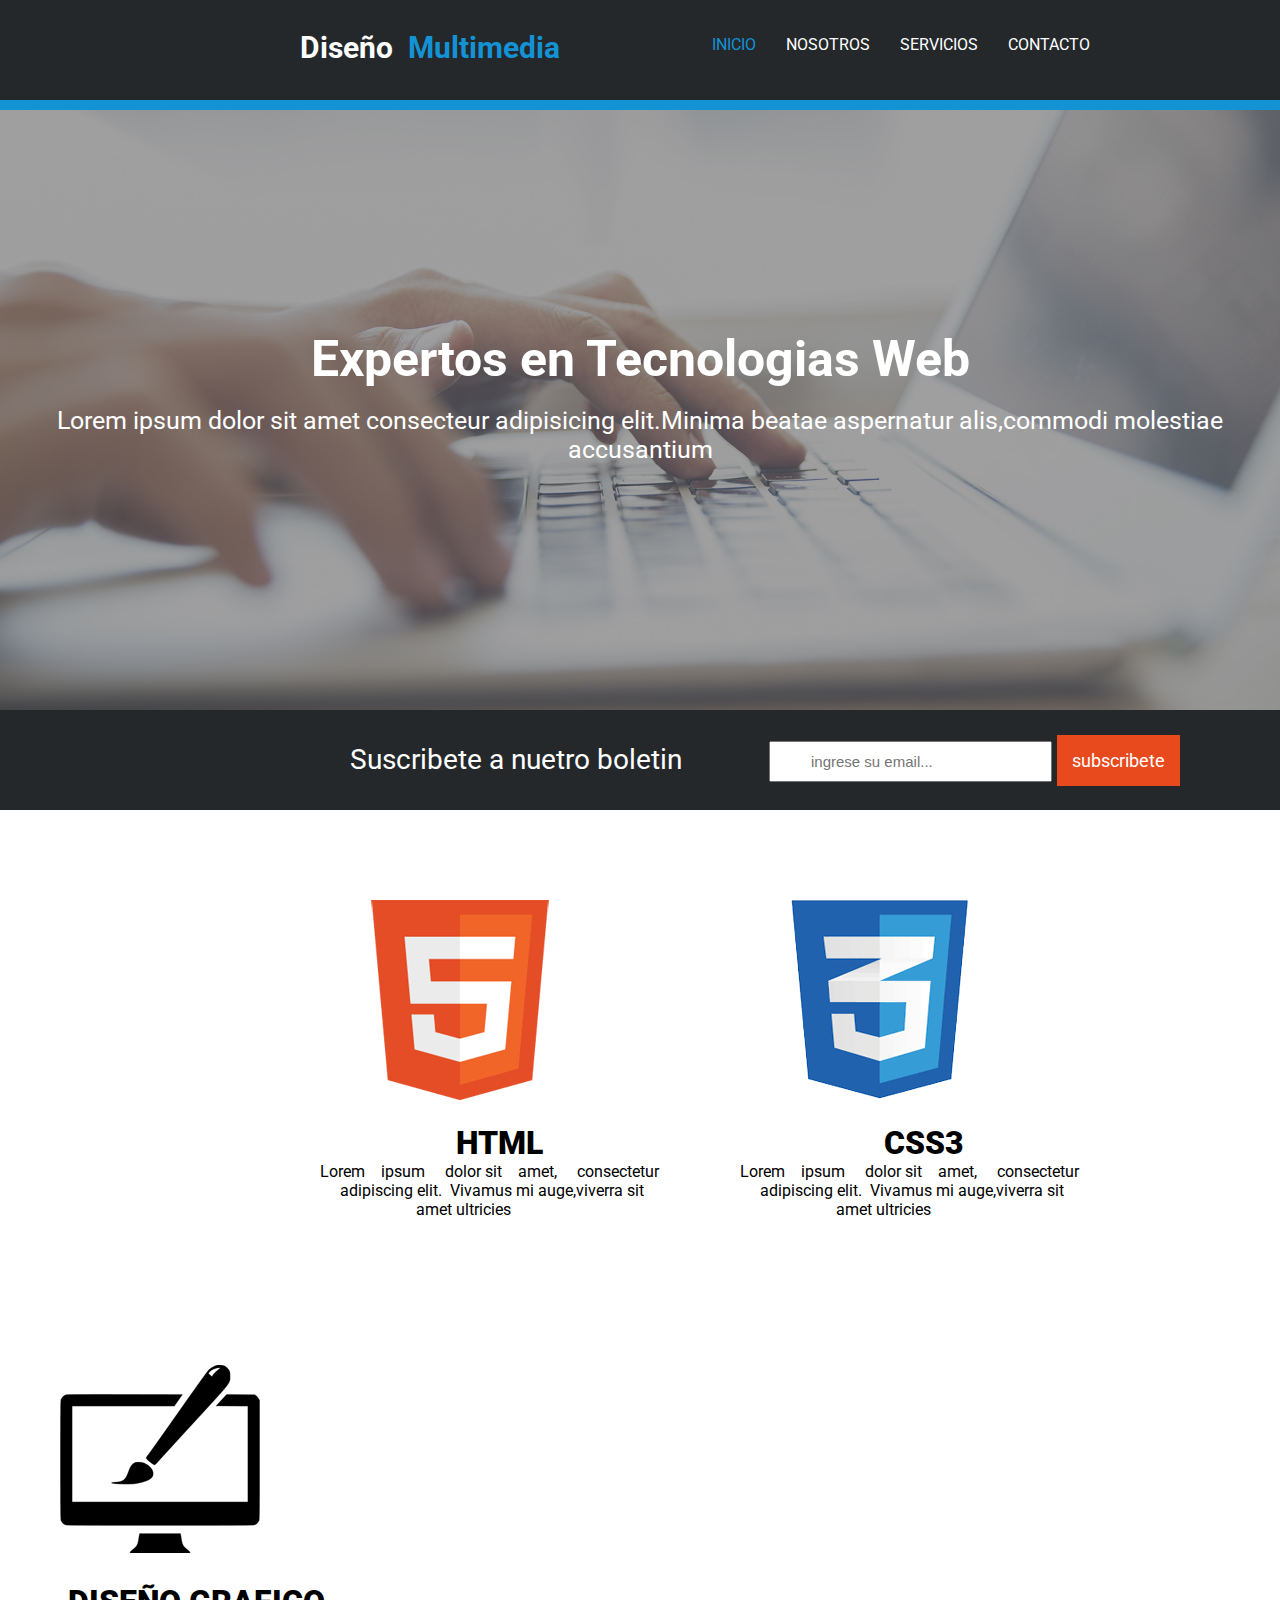
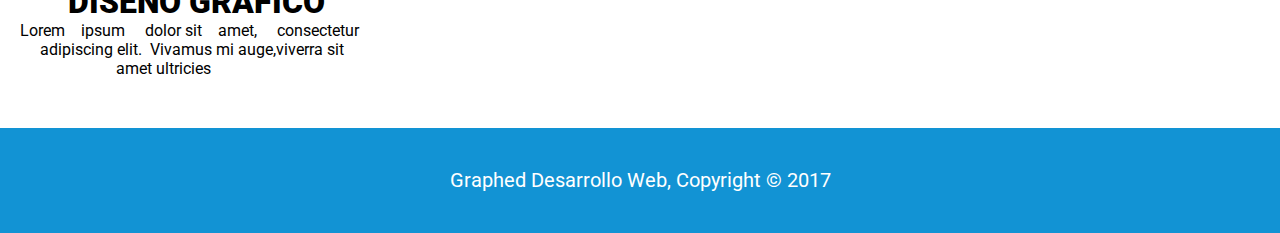
<file: index.html>
<!DOCTYPE html>
<html lang="es">
<head>
    <meta charset="UTF-8">
    <meta http-equiv="X-UA-Compatible" content="IE=edge">
    <meta name="viewport" content="width=device-width, initial-scale=1.0">
    <title>DISEÑO MULTIMEDIA</title>
    <link rel="stylesheet" href="./css/style.css">

    <link rel="preconnect" href="https://fonts.googleapis.com">
<link rel="preconnect" href="https://fonts.gstatic.com" crossorigin>
<link href="https://fonts.googleapis.com/css2?family=Open+Sans:wght@500&family=Roboto:wght@500&display=swap" rel="stylesheet">




</head>
<body>

        <header>
            <div>
                <h2 class="diseño">Diseño</h2><h2 class="multimedia">Multimedia</h2>
                <nav>
                    <ul>
                        <li><a href="contacto.html" >CONTACTO</a></li>
                        <li><a href="servicios.html">SERVICIOS</a></li>
                        <li><a href="nosotros.html">NOSOTROS</a></li>
                        <li><a href="index.html" class="inicio">INICIO</a></li>
                    </ul>
                </nav>
            </div>
        </header>
        <section>
            <div class="contenedor">
                    <h3 class="contenido_E"> Expertos en Tecnologias Web</h3><br>
                    <p class="contenido_E2">Lorem ipsum dolor sit amet consecteur adipisicing elit.Minima beatae aspernatur alis,commodi molestiae <br> accusantium</p>
            </div>
            <div class="suscripcion">
                <p class="texto_s">Suscribete a nuetro boletin</p>
                <button>subscribete</button> <input type="text" placeholder="ingrese su email...">
            </div>
        </section>
        <section>
            <div class="logos1">
                <div class="logoH">
                    <img src="./images/logo_html.png" alt="#">
                </div>
                <div class="pie">
                   <h1><b> <span>&nbsp;&nbsp;&nbsp;&nbsp;&nbsp;&nbsp;&nbsp;&nbsp;&nbsp;&nbsp;&nbsp;&nbsp;&nbsp;&nbsp;&nbsp;&nbsp;&nbsp;</span>HTML</b></h1>
                   
                   <p>Lorem <span>&nbsp;&nbsp;&nbsp;</span>ipsum <span>&nbsp;&nbsp;&nbsp;&nbsp;</span>dolor sit  <span>&nbsp;&nbsp;&nbsp;</span>amet, <span>&nbsp;&nbsp;&nbsp;&nbsp;</span>consectetur <br> <span>&nbsp;&nbsp;&nbsp;&nbsp;&nbsp;</span>adipiscing elit.<span>&nbsp;&nbsp;</span>Vivamus mi auge,viverra  sit<span>&nbsp;&nbsp;&nbsp;&nbsp;&nbsp;&nbsp;&nbsp;&nbsp;&nbsp;&nbsp;&nbsp;</span> <br> <span>&nbsp;&nbsp;&nbsp;&nbsp;&nbsp;&nbsp;&nbsp;&nbsp;&nbsp;&nbsp;&nbsp;&nbsp;&nbsp;&nbsp;&nbsp;&nbsp;&nbsp;&nbsp;&nbsp;&nbsp;&nbsp;&nbsp;&nbsp;&nbsp;</span>amet ultricies
                    </p>
                </div>
            </div>
            <div class="logos">
                <div>
                    <img src="./images/logo_css.png" alt="#">
                </div>
                <div class="pie">
                    
                    <h1><b> <span>&nbsp;&nbsp;&nbsp;&nbsp;&nbsp;&nbsp;&nbsp;&nbsp;&nbsp;&nbsp;&nbsp;&nbsp;&nbsp;&nbsp;&nbsp;&nbsp;&nbsp;&nbsp;</span>CSS3</b></h1>
                    <p>Lorem <span>&nbsp;&nbsp;&nbsp;</span>ipsum <span>&nbsp;&nbsp;&nbsp;&nbsp;</span>dolor sit  <span>&nbsp;&nbsp;&nbsp;</span>amet, <span>&nbsp;&nbsp;&nbsp;&nbsp;</span>consectetur <br> <span>&nbsp;&nbsp;&nbsp;&nbsp;&nbsp;</span>adipiscing elit.<span>&nbsp;&nbsp;</span>Vivamus mi auge,viverra  sit<span>&nbsp;&nbsp;&nbsp;&nbsp;&nbsp;&nbsp;&nbsp;&nbsp;&nbsp;&nbsp;&nbsp;</span> <br> <span>&nbsp;&nbsp;&nbsp;&nbsp;&nbsp;&nbsp;&nbsp;&nbsp;&nbsp;&nbsp;&nbsp;&nbsp;&nbsp;&nbsp;&nbsp;&nbsp;&nbsp;&nbsp;&nbsp;&nbsp;&nbsp;&nbsp;&nbsp;&nbsp;</span>amet ultricies
                    </p>
                </div>
            </div>
            <div class="logos">
                <div>
                    <img src="./images/logo_brush.png" alt="#">
                </div>
                <div class="pie"> 
                    
                    <h1><b> <span>&nbsp;&nbsp;&nbsp;&nbsp;&nbsp;&nbsp;</span>DISEÑO GRAFICO</b></h1>

                    <p>Lorem <span>&nbsp;&nbsp;&nbsp;</span>ipsum <span>&nbsp;&nbsp;&nbsp;&nbsp;</span>dolor sit  <span>&nbsp;&nbsp;&nbsp;</span>amet, <span>&nbsp;&nbsp;&nbsp;&nbsp;</span>consectetur <br> <span>&nbsp;&nbsp;&nbsp;&nbsp;&nbsp;</span>adipiscing elit.<span>&nbsp;&nbsp;</span>Vivamus mi auge,viverra  sit<span>&nbsp;&nbsp;&nbsp;&nbsp;&nbsp;&nbsp;&nbsp;&nbsp;&nbsp;&nbsp;&nbsp;</span> <br> <span>&nbsp;&nbsp;&nbsp;&nbsp;&nbsp;&nbsp;&nbsp;&nbsp;&nbsp;&nbsp;&nbsp;&nbsp;&nbsp;&nbsp;&nbsp;&nbsp;&nbsp;&nbsp;&nbsp;&nbsp;&nbsp;&nbsp;&nbsp;&nbsp;</span>amet ultricies
                    </p>
                </div>
            </div>
        </section>
        <div class="clear"></div>

        <footer>
            <p>Graphed Desarrollo Web, Copyright &copy; 2017</p>
        </footer>
</body>
</html>
</file>
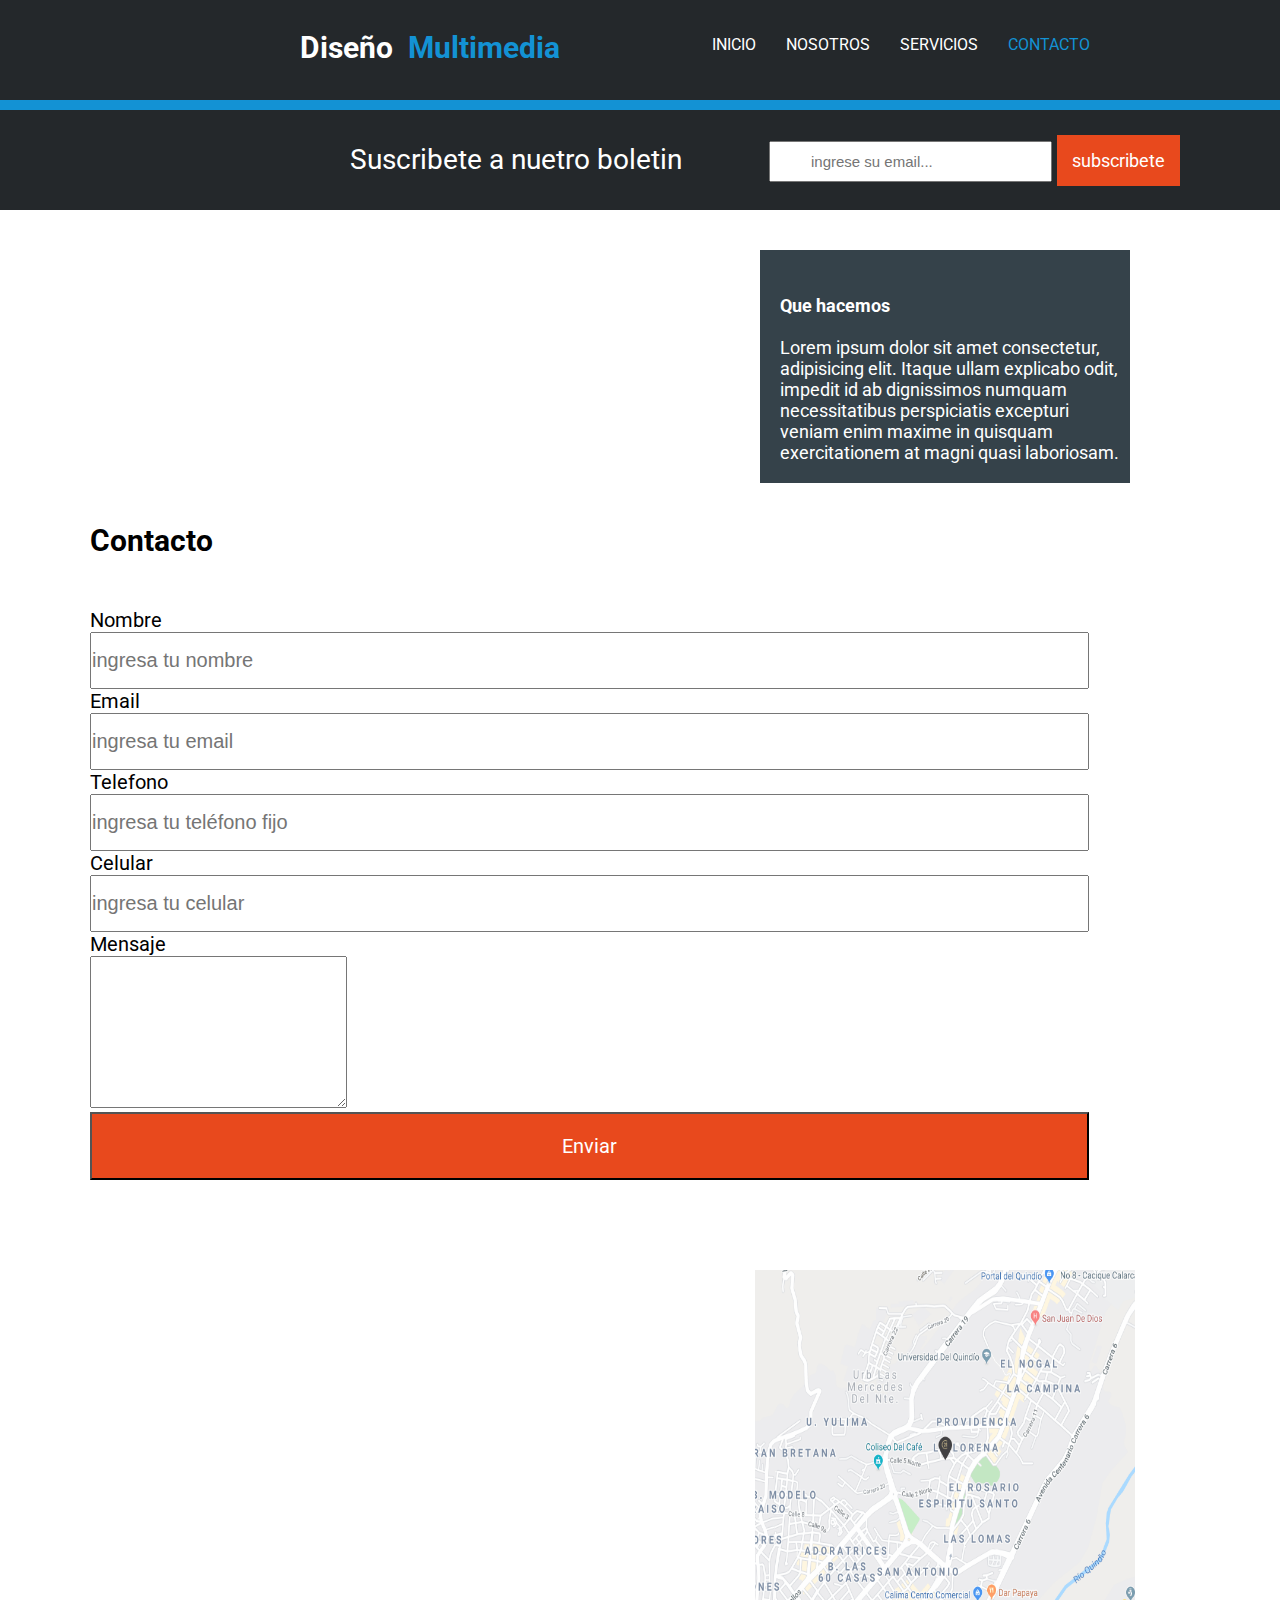
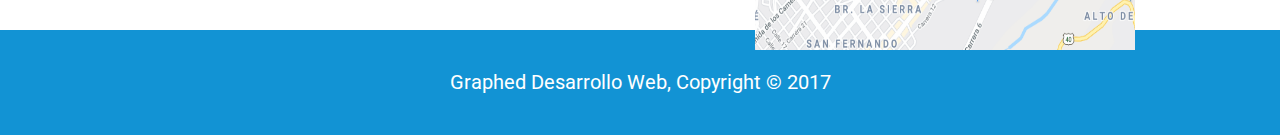
<file: contacto.html>
<!DOCTYPE html>
<html lang="es">
<head>
    <meta charset="UTF-8">
    <meta http-equiv="X-UA-Compatible" content="IE=edge">
    <meta name="viewport" content="width=device-width, initial-scale=1.0">
    <title>DISEÑO MULTIMEDIA</title>
    <link rel="stylesheet" href="./css/style.css">

    <link rel="preconnect" href="https://fonts.googleapis.com">
<link rel="preconnect" href="https://fonts.gstatic.com" crossorigin>
<link href="https://fonts.googleapis.com/css2?family=Open+Sans:wght@500&family=Roboto:wght@500&display=swap" rel="stylesheet">

</head>
<body>
    <header>
        <div>
            <h2 class="diseño">Diseño</h2><h2 class="multimedia">Multimedia</h2>
            <nav>
                <ul>
                    <li><a href="contacto.html"class="inicio" >CONTACTO</a></li>
                    <li><a href="servicios.html">SERVICIOS</a></li>
                    <li><a href="nosotros.html" >NOSOTROS</a></li>
                    <li><a href="index.html" >INICIO</a></li>
                </ul>
            </nav>
        </div>
    </header>
    <section>
        <div class="suscripcion">
            <p class="texto_s">Suscribete a nuetro boletin</p>
            <button>subscribete</button> <input type="text" placeholder="ingrese su email...">
        </div>
    </section>
    <section> <div class="que-hacemos">
        <h4>Que hacemos</h4>
        <br>
        <p>Lorem ipsum dolor sit amet consectetur, adipisicing elit. Itaque ullam explicabo odit, impedit id ab dignissimos numquam necessitatibus perspiciatis excepturi veniam enim maxime in quisquam exercitationem at magni quasi laboriosam.</p>
        
    </div>
    
    <div class="contacto">
        <h2>Contacto</h2>
        <br>
            <form>
            <label for="nombre">Nombre</label><br>
            <input type="text"placeholder="ingresa tu nombre"/><br/>
            <label for="email">Email</label><br>
            <input type="email"placeholder="ingresa tu email"/><br />
            <label for="tel">Telefono</label><br>
            <input type="tel"placeholder="ingresa tu teléfono fijo"/><br />
            <label for="cel">Celular</label><br>
            <input type="tel"placeholder="ingresa tu celular"/><br />
            <label for="mensaje">Mensaje</label><br>
            <textarea id="mensaje" cols="30" rows="10"></textarea>
            <br>
            <button>Enviar</button>
            </form>
    </div>
    <div class="mapa">
        <img src="images/mapaGoogle.png" alt="">
    </div>
    </section>
    <div class="clear"></div>
    <footer>
        <p>
            Graphed Desarrollo Web, Copyright &copy; 2017
        </p>
    </footer>
</body>
</html>
</file>
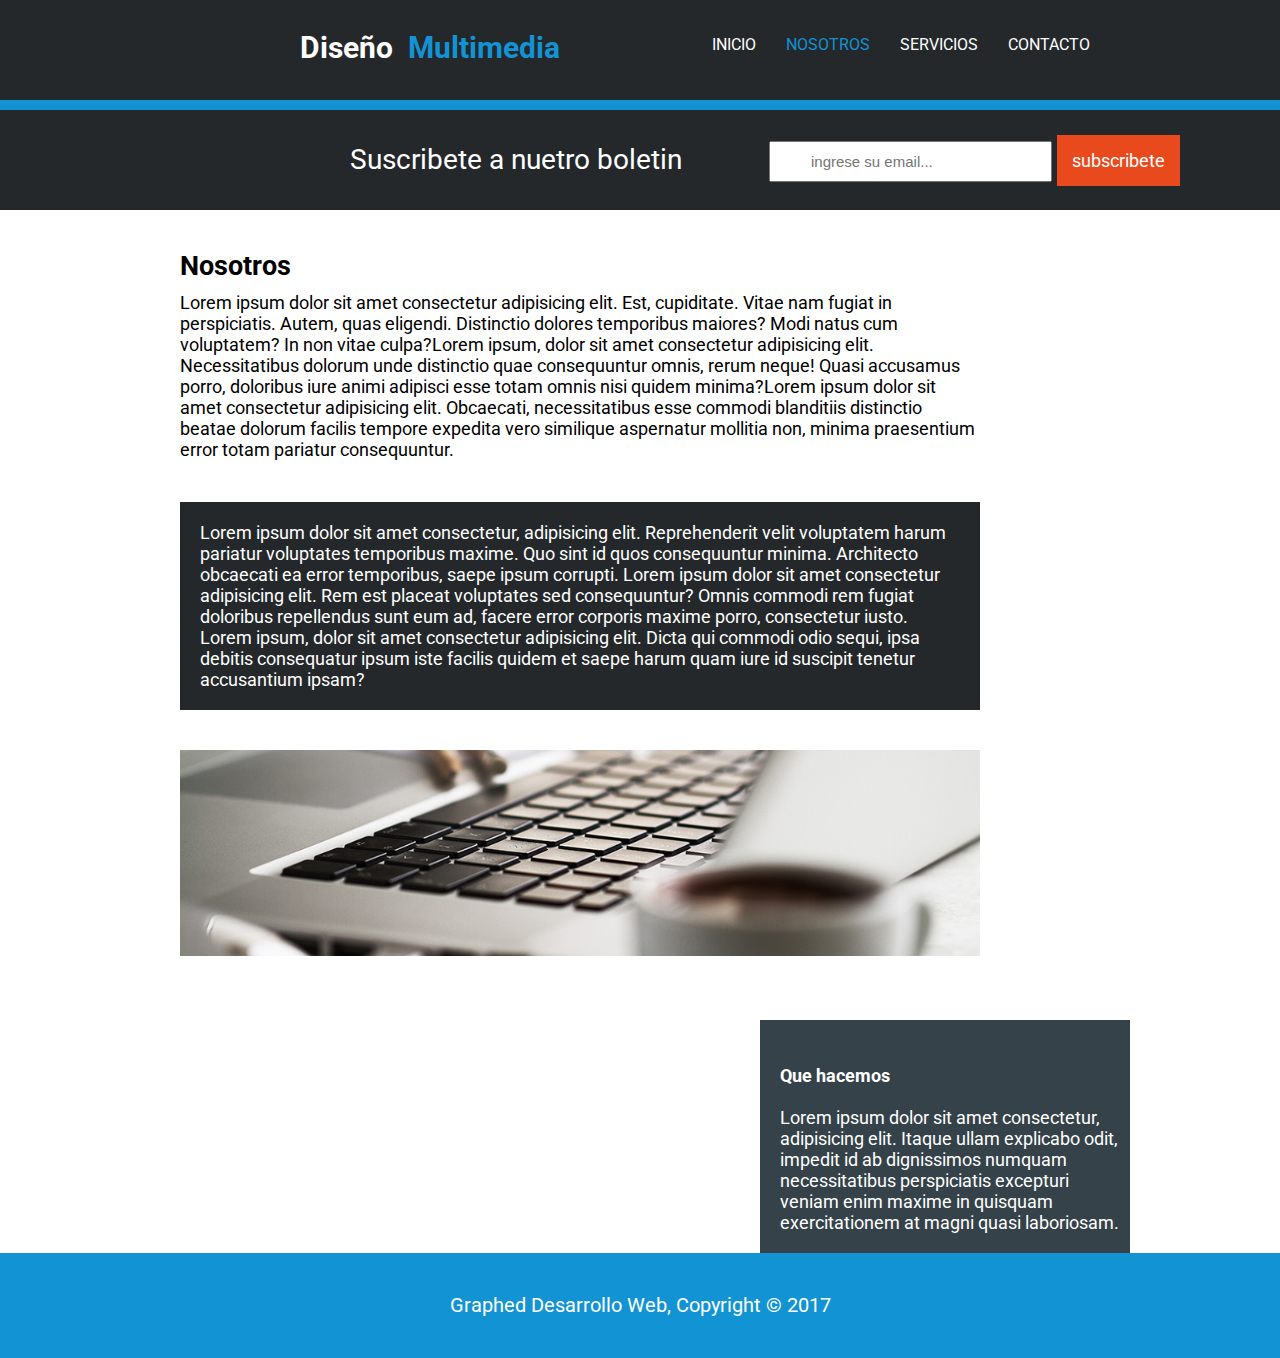
<file: nosotros.html>
<!DOCTYPE html>
<html lang="es">
<head>
    <meta charset="UTF-8">
    <meta http-equiv="X-UA-Compatible" content="IE=edge">
    <meta name="viewport" content="width=device-width, initial-scale=1.0">
    <title>DISEÑO MULTMEDIA</title>
    <link rel="stylesheet" href="./css/style.css">

    <link rel="preconnect" href="https://fonts.googleapis.com">
<link rel="preconnect" href="https://fonts.gstatic.com" crossorigin>
<link href="https://fonts.googleapis.com/css2?family=Open+Sans:wght@500&family=Roboto:wght@500&display=swap" rel="stylesheet">

</head>
<body>
        <header>
            <div>
                <h2 class="diseño">Diseño</h2><h2 class="multimedia">Multimedia</h2>
                <nav>
                    <ul>
                        <li><a href="contacto.html" >CONTACTO</a></li>
                        <li><a href="servicios.html">SERVICIOS</a></li>
                        <li><a href="nosotros.html" class="inicio">NOSOTROS</a></li>
                        <li><a href="index.html" >INICIO</a></li>
                    </ul>
                </nav>
            </div>
        </header>
        <div>
        <section>
            <div class="suscripcion">
                <p class="texto_s">Suscribete a nuetro boletin</p>
                <button>subscribete</button> <input type="text" placeholder="ingrese su email...">
            </div>
        </section>
        </div>
        <div>
        <section>
            <div class="nosotros">
                <h2>Nosotros</h2>
                <br>
                <br>
                <p class="p1-nosotros">Lorem ipsum dolor sit amet consectetur adipisicing elit. Est, cupiditate. Vitae nam fugiat in perspiciatis. Autem, quas eligendi. Distinctio dolores temporibus maiores? Modi natus cum voluptatem? In non vitae culpa?Lorem ipsum, dolor sit amet consectetur adipisicing elit. Necessitatibus dolorum unde distinctio quae consequuntur omnis, rerum neque! Quasi accusamus porro, doloribus iure animi adipisci esse totam omnis nisi quidem minima?Lorem ipsum dolor sit amet consectetur adipisicing elit. Obcaecati, necessitatibus esse commodi blanditiis distinctio beatae dolorum facilis tempore expedita vero similique aspernatur mollitia non, minima praesentium error totam pariatur consequuntur.</p>
                <br>
                <br>
                <p class="p2-nosotros">
                    Lorem ipsum dolor sit amet consectetur, adipisicing elit. Reprehenderit velit voluptatem harum pariatur voluptates temporibus maxime. Quo sint id quos consequuntur minima. Architecto obcaecati ea error temporibus, saepe ipsum corrupti. Lorem ipsum dolor sit amet consectetur adipisicing elit. Rem est placeat voluptates sed consequuntur? Omnis commodi rem fugiat doloribus repellendus sunt eum ad, facere error corporis maxime porro, consectetur iusto. Lorem ipsum, dolor sit amet consectetur adipisicing elit. Dicta qui commodi odio sequi, ipsa debitis consequatur ipsum iste facilis quidem et saepe harum quam iure id suscipit tenetur accusantium ipsam?
                </p>
                <img src="images/891.jpg" alt="#">
            </div>
            <div class="que-hacemos">
                <h4>Que hacemos</h4>
                <br>
                <p>Lorem ipsum dolor sit amet consectetur, adipisicing elit. Itaque ullam explicabo odit, impedit id ab dignissimos numquam necessitatibus perspiciatis excepturi veniam enim maxime in quisquam exercitationem at magni quasi laboriosam.</p>
            </div>
        </section>
        </div>
        <div class="clear"></div>
    
    <footer>
        <p> Graphed Desarrollo Web, Copyright &copy; 2017</p>
    </footer>
</body>
</html>
</file>
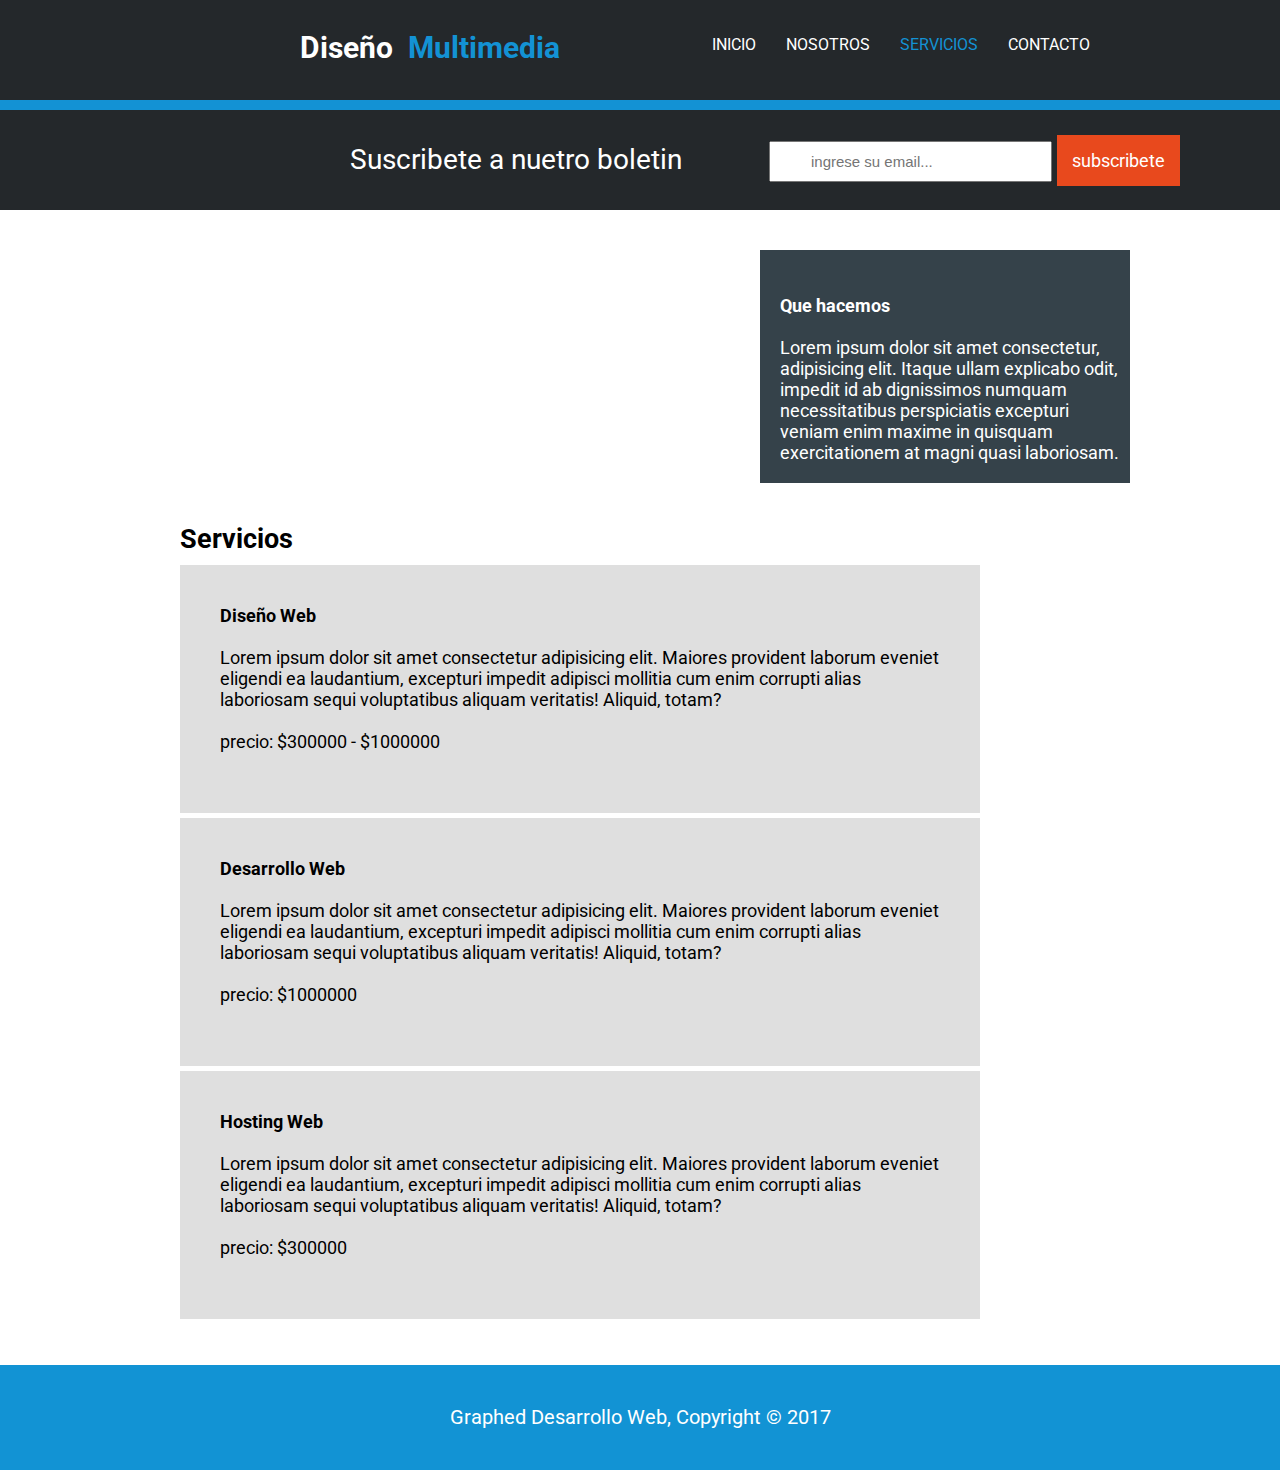
<file: servicios.html>
<!DOCTYPE html>
<html lang="es">
<head>
    <meta charset="UTF-8">
    <meta http-equiv="X-UA-Compatible" content="IE=edge">
    <meta name="viewport" content="width=device-width, initial-scale=1.0">
    <title>DISEÑO MULTIMEDIA</title>
    <link rel="stylesheet" href="./css/style.css">

    <link rel="preconnect" href="https://fonts.googleapis.com">
<link rel="preconnect" href="https://fonts.gstatic.com" crossorigin>
<link href="https://fonts.googleapis.com/css2?family=Open+Sans:wght@500&family=Roboto:wght@500&display=swap" rel="stylesheet">

</head>
<body>
    <header>
        <div>
            <h2 class="diseño">Diseño</h2><h2 class="multimedia">Multimedia</h2>
            <nav>
                <ul>
                    <li><a href="contacto.html" >CONTACTO</a></li>
                    <li><a href="servicios.html" class="inicio">SERVICIOS</a></li>
                    <li><a href="nosotros.html">NOSOTROS</a></li>
                    <li><a href="index.html" >INICIO</a></li>
                </ul>
            </nav>
        </div>
    </header>
    <section>
        <div class="suscripcion">
            <p class="texto_s">Suscribete a nuetro boletin</p>
            <button>subscribete</button> <input type="text" placeholder="ingrese su email...">
        </div>
    </section>
    <section>
        <div class="que-hacemos">
            <h4>Que hacemos</h4>
            <br>
            <p>Lorem ipsum dolor sit amet consectetur, adipisicing elit. Itaque ullam explicabo odit, impedit id ab dignissimos numquam necessitatibus perspiciatis excepturi veniam enim maxime in quisquam exercitationem at magni quasi laboriosam.</p>
        </div>
        <div class="nosotros">
            <h2>Servicios</h2>
            <br>
            <br>
            <div class="p1-servicio"><h4>Diseño Web</h4>
                <br>
            <p>Lorem ipsum dolor sit amet consectetur adipisicing elit. Maiores provident laborum eveniet eligendi ea laudantium, excepturi impedit adipisci mollitia cum enim corrupti alias laboriosam sequi voluptatibus aliquam veritatis! Aliquid, totam?<br><br>precio:  $300000 - $1000000</p>
            <br>
            </div>
            <div class="p1-servicio"><h4>Desarrollo Web</h4>
                <br>
            <p>Lorem ipsum dolor sit amet consectetur adipisicing elit. Maiores provident laborum eveniet eligendi ea laudantium, excepturi impedit adipisci mollitia cum enim corrupti alias laboriosam sequi voluptatibus aliquam veritatis! Aliquid, totam?<br><br>precio: $1000000</p>
            <br>
            </div>
            <div class="p1-servicio"><h4>Hosting Web</h4>
                <br>
            <p>Lorem ipsum dolor sit amet consectetur adipisicing elit. Maiores provident laborum eveniet eligendi ea laudantium, excepturi impedit adipisci mollitia cum enim corrupti alias laboriosam sequi voluptatibus aliquam veritatis! Aliquid, totam?<br><br>precio:  $300000</p>
            <br>
            </div>
            <br>
    </section>
    <div class="clear"></div>
    <footer>
        <p>
            Graphed Desarrollo Web, Copyright &copy; 2017
        </p>
    </footer>
</body>
</html>
</file>
<file: css/style.css>
*{
    margin: 0;
    padding: 0;
}
  
  nav{
    background-color: #24282B;
    padding: 10px;
    height:80px;
    box-shadow: 0px 10px #1392D4 ;
    margin-bottom: 10px;
    font-family: 'Roboto', sans-serif;
  }
  h2{
    float: left;
  }
a{
    float:right;
    text-decoration: none;
    color:white;
    margin-top: 25px;
    margin-right: 30px ;
    
} 
ul{
    margin-bottom: 30px;
    list-style: none;
    margin-right: 150px;
}
  .diseño{
    color: #ffffff;
    margin-left:300px;
    margin-top:30px;
    margin-bottom: 10px auto;
    margin-right: 15px;
    font-size: 30px;
    font-family: 'Roboto', sans-serif;
  }
  .multimedia{
    margin-top: 30px;
    margin-bottom: 10px auto;
    color: #1392D4;
    font-size: 30px;
    font-family: 'Roboto', sans-serif;
  }
  .inicio{
    color: #1392D4;
  }
  .contenedor{
    height:600px;
    background-image: url(../images/cabecera.jpg);
    background-repeat: no-repeat;
    background-position: center;
    background-size: cover;
  }
  
  .contenido_E{
    padding-top: 220px;
    text-align: center;
    color:white;
    font-size: 50px;
    font-family: 'Roboto', sans-serif;
  }
  .contenido_E2{
    text-align: center;
    color:white;
    font-size: 25px;
    font-family: 'Roboto', sans-serif;
  }
  .clear{
    clear: both;
  }
  .suscripcion{
    background-color:#24282B ;
    color: #ffffff;
    height: 100px;
    font-family: 'Roboto', sans-serif;
  }
  .suscripcion button {
    float: right;
    margin-right: 100px;
    margin-top: 25px;
    margin-left: 5px;
    padding: 15px;
    background-color: #E8491D;
    color: white;
    border: none;
    font-size: 18px;
    font-family: 'Roboto', sans-serif;
  }
  .suscripcion input {
    float: right;
    padding: 10px 40px;
    margin-top: 31px;
    font-size: 15px;
  }
.texto_s{
  padding-top:33px;
  padding-left: 350px;
  text-align: center;
  float: left;
  font-size: 28px;
  font-family: 'Roboto', sans-serif;
}
footer{
  background-color: #1293D4 ;
  color: white;
  text-align: center;
  height: 50px;
  padding-top: 40px;
  padding-bottom: 15px;
  font-size: 20px;
  font-family: 'Roboto', sans-serif;
}
.logos1{
  margin: 90px 0px 50px 320px;
  float: left;
  width: 400px;
  font-family: 'Roboto', sans-serif;
}
.logos{
  margin: 90px 10px 50px 20px;
  float: left;
  width: 400px;
  font-family: 'Roboto', sans-serif;
}
.logos img{
  width: 50%;
  height: auto;
  padding-left:40px;
  padding-bottom:20px;
}
.logos1 img{
  width: 50%;
  height: auto;
  padding-left:40px;
  padding-bottom:20px;
}

.nosotros{
  margin-top: 40px;
  margin-bottom: 20px;
  width: 800px;
  margin-left: 180px;
  font-size: 18px;
  float: left;
  font-family: 'Roboto', sans-serif;
}
.p2-nosotros{
  background-color: #24282B;
  color: white;
  padding: 20px;
  font-size: 18px;
  font-family: 'Roboto', sans-serif;
}
.nosotros img{
  background-position: center;
  background-size: cover;
  width: 800px;
  padding-top: 40px;
}
.que-hacemos{
  margin-right: 150px;
  margin-top: 40px;
  width: 350px;
  margin-left: 18px;
  font-size: 18px;
  float:right;
  background-color: #35424A;
  color: white;
  padding-top: 45px;
  padding-left: 20px;
  padding-bottom: 20px;
  font-family: 'Roboto', sans-serif;
}
.p1-servicio{
  background-color: rgb(223, 223, 223);
  padding:40px ;
  margin-bottom: 5px;
  font-family: 'Roboto', sans-serif;
}
.mapa{
  width: 380px;
  height: 380px;
  float: right;
  margin-top: 20px;
}
.mapa img{
  width: 380px;
  height: 380px;
  float: right;
  margin-top: 20px;
  margin-right: 145px;
  
}
form{
  float: left;
  padding: 30px;
  margin: 20px;
  font-family: 'Roboto', sans-serif;
}
.contacto{
  float: left;
  margin-top: 40px;
  margin-left: 40px;
  font-family: 'Roboto', sans-serif;
}
.contacto input{
  padding: 15px 730px;
  font-size: 20px;
  padding-left: 0px;
}
.contacto label{
  font-size: 20px;
}
.contacto button{
  padding: 20px 470px;
  background-color: #E8491D;
  color: white;
  font-size: 20px;
  font-family: 'Roboto', sans-serif;
}
.contacto h2{
  margin-left: 50px;
  font-size: 30px;
  font-family: 'Roboto', sans-serif;
}
</file>
